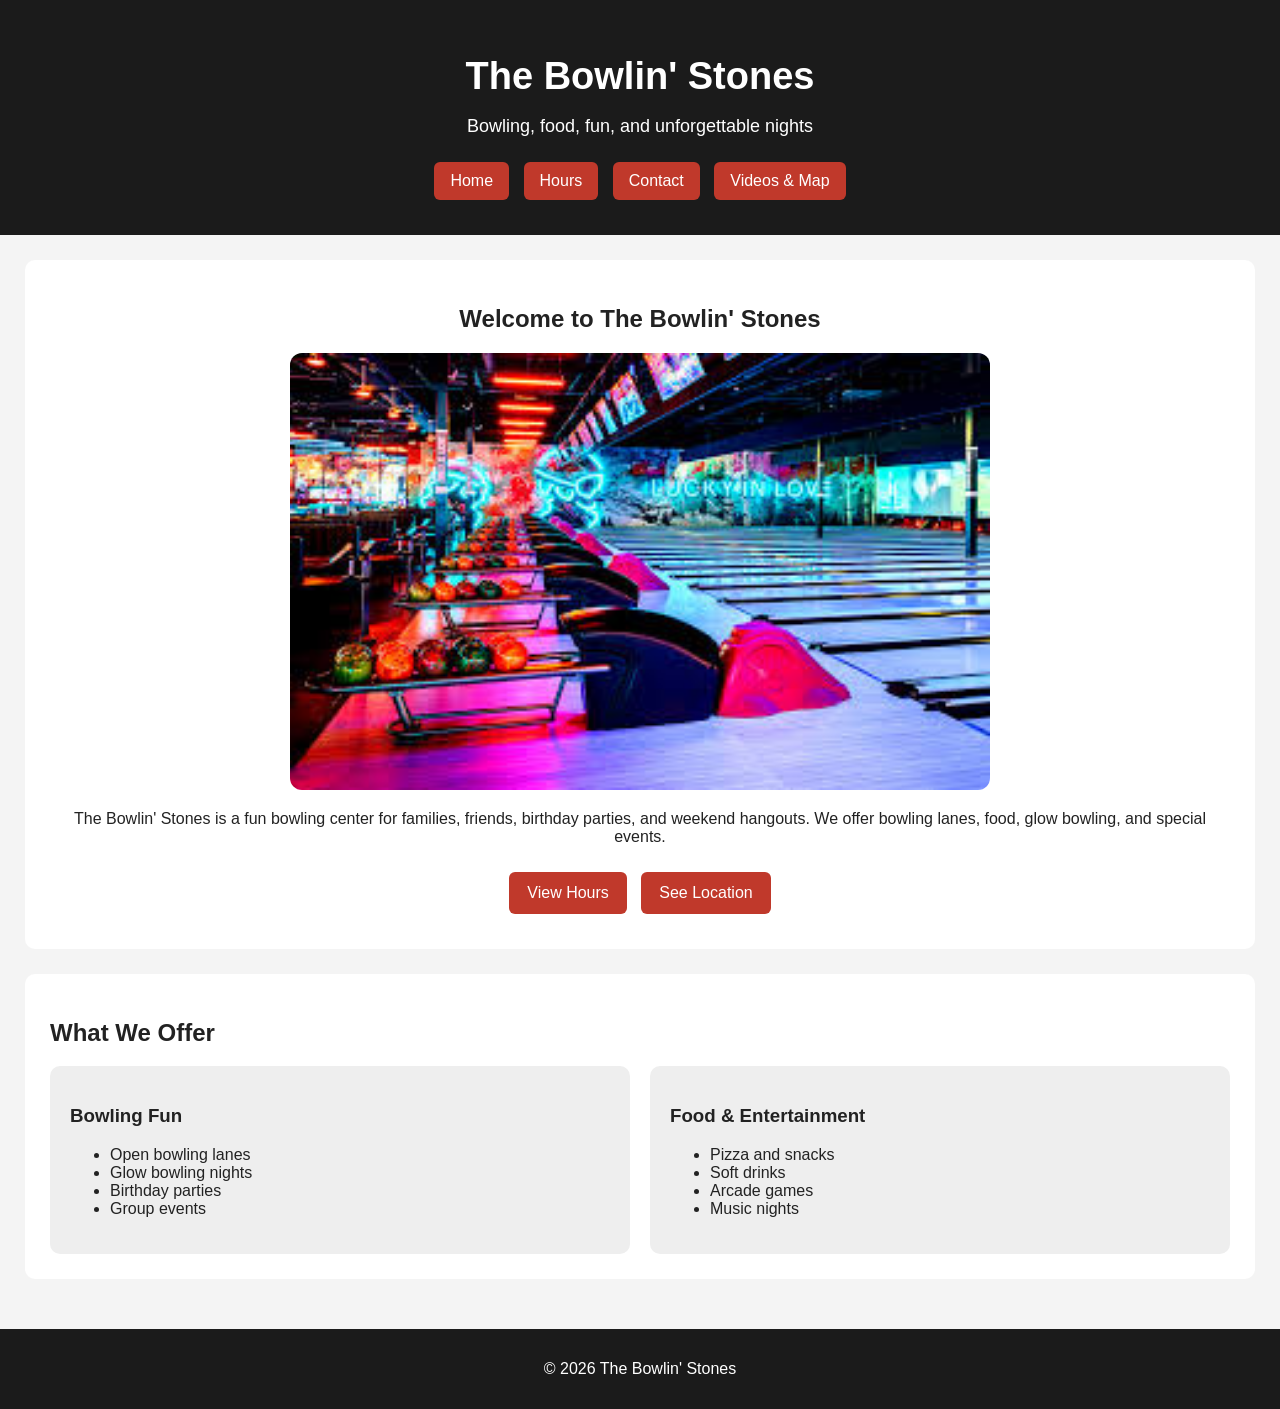
<file: lab2/index.html>
<!-- Lynn Tran Lab 2 -->
<!DOCTYPE html>
<html>
<head>
    <meta name="viewport" content="width=device-width, initial-scale=1.0">
    <title>The Bowlin' Stones</title>
    <link rel="stylesheet" href="style.css">
</head>
<body>

<header>
    <h1>The Bowlin' Stones</h1>
    <p>Bowling, food, fun, and unforgettable nights</p>

    <nav>
        <a href="index.html">Home</a>
        <a href="hours.html">Hours</a>
        <a href="contact.html">Contact</a>
        <a href="media.html">Videos & Map</a>
    </nav>
</header>

<main>
    <section class="hero">
        <h2>Welcome to The Bowlin' Stones</h2>

        <img src="bowling.jpeg" alt="Bowling alley" class="home-image">

        <p>
            The Bowlin' Stones is a fun bowling center for families, friends,
            birthday parties, and weekend hangouts. We offer bowling lanes,
            food, glow bowling, and special events.
        </p>

        <a class="button" href="hours.html">View Hours</a>
        <a class="button" href="media.html">See Location</a>
    </section>

    <section>
        <h2>What We Offer</h2>

        <div class="flex-container">
            <div class="column">
                <h3>Bowling Fun</h3>
                <ul>
                    <li>Open bowling lanes</li>
                    <li>Glow bowling nights</li>
                    <li>Birthday parties</li>
                    <li>Group events</li>
                </ul>
            </div>

            <div class="column">
                <h3>Food & Entertainment</h3>
                <ul>
                    <li>Pizza and snacks</li>
                    <li>Soft drinks</li>
                    <li>Arcade games</li>
                    <li>Music nights</li>
                </ul>
            </div>
        </div>
    </section>
</main>

<footer>
    <p>&copy; 2026 The Bowlin' Stones</p>
</footer>

</body>
</html>
</file>
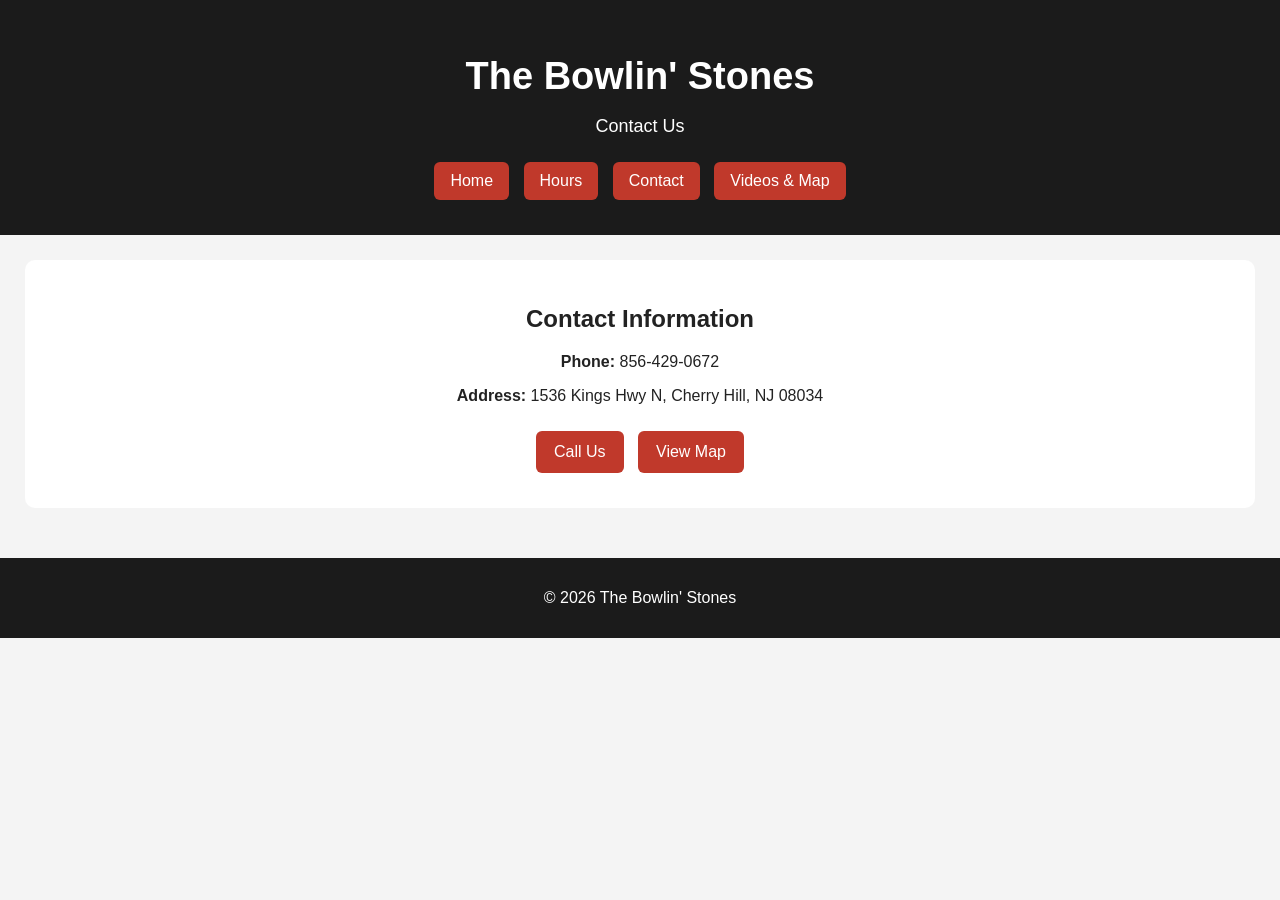
<file: lab2/contact.html>
<!-- Lynn Tran Lab 2 -->
<!DOCTYPE html>
<html>
<head>
    <meta name="viewport" content="width=device-width, initial-scale=1.0">
    <title>Contact - The Bowlin' Stones</title>
    <link rel="stylesheet" href="style.css">
</head>
<body>

<header>
    <h1>The Bowlin' Stones</h1>
    <p>Contact Us</p>

    <nav>
        <a href="index.html">Home</a>
        <a href="hours.html">Hours</a>
        <a href="contact.html">Contact</a>
        <a href="media.html">Videos & Map</a>
    </nav>
</header>

<main>
    <section class="contact-card">
        <h2>Contact Information</h2>

        <p><strong>Phone:</strong> 856-429-0672</p>
        <p><strong>Address:</strong> 1536 Kings Hwy N, Cherry Hill, NJ 08034</p>

        <a class="button" href="tel:8564290672">Call Us</a>
        <a class="button" href="media.html">View Map</a>
    </section>
</main>

<footer>
    <p>&copy; 2026 The Bowlin' Stones</p>
</footer>

</body>
</html>
</file>
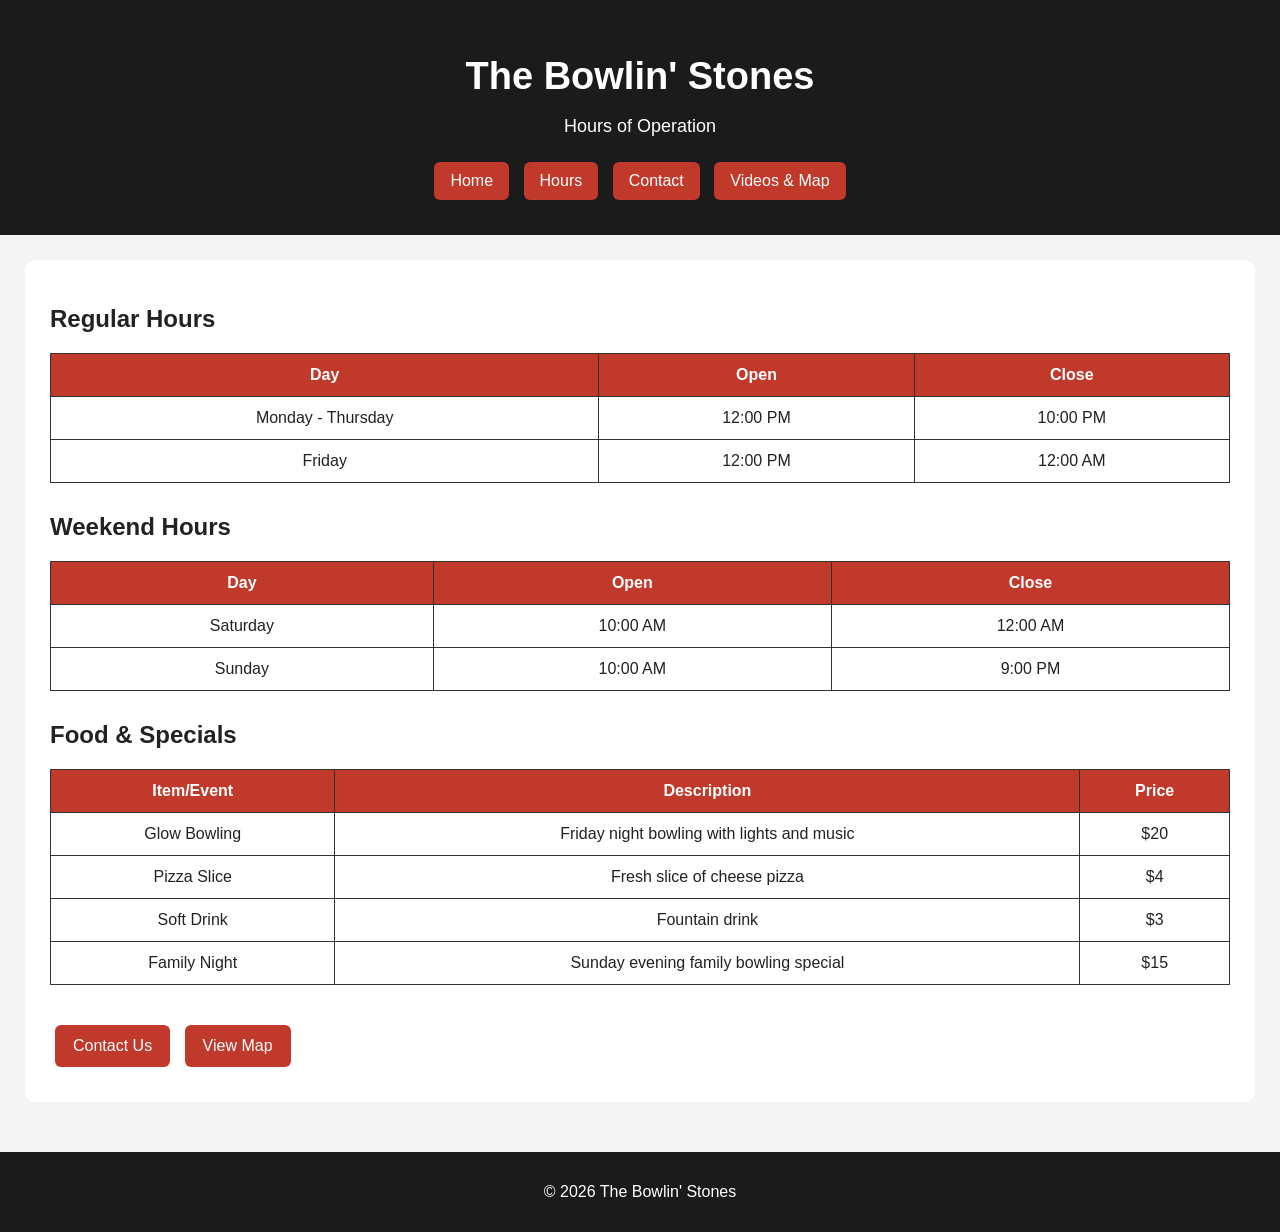
<file: lab2/hours.html>
<!-- Lynn Tran Lab 2 -->
<!DOCTYPE html>
<html>
<head>
    <meta name="viewport" content="width=device-width, initial-scale=1.0">
    <title>Hours - The Bowlin' Stones</title>
    <link rel="stylesheet" href="style.css">
</head>
<body>

<header>
    <h1>The Bowlin' Stones</h1>
    <p>Hours of Operation</p>

    <nav>
        <a href="index.html">Home</a>
        <a href="hours.html">Hours</a>
        <a href="contact.html">Contact</a>
        <a href="media.html">Videos & Map</a>
    </nav>
</header>

<main>
    <section>
        <h2>Regular Hours</h2>

        <table>
            <tr>
                <th>Day</th>
                <th>Open</th>
                <th>Close</th>
            </tr>
            <tr>
                <td>Monday - Thursday</td>
                <td>12:00 PM</td>
                <td>10:00 PM</td>
            </tr>
            <tr>
                <td>Friday</td>
                <td>12:00 PM</td>
                <td>12:00 AM</td>
            </tr>
        </table>

        <h2>Weekend Hours</h2>

        <table>
            <tr>
                <th>Day</th>
                <th>Open</th>
                <th>Close</th>
            </tr>
            <tr>
                <td>Saturday</td>
                <td>10:00 AM</td>
                <td>12:00 AM</td>
            </tr>
            <tr>
                <td>Sunday</td>
                <td>10:00 AM</td>
                <td>9:00 PM</td>
            </tr>
        </table>

        <h2>Food & Specials</h2>

        <table>
            <tr>
                <th>Item/Event</th>
                <th>Description</th>
                <th>Price</th>
            </tr>
            <tr>
                <td>Glow Bowling</td>
                <td>Friday night bowling with lights and music</td>
                <td>$20</td>
            </tr>
            <tr>
                <td>Pizza Slice</td>
                <td>Fresh slice of cheese pizza</td>
                <td>$4</td>
            </tr>
            <tr>
                <td>Soft Drink</td>
                <td>Fountain drink</td>
                <td>$3</td>
            </tr>
            <tr>
                <td>Family Night</td>
                <td>Sunday evening family bowling special</td>
                <td>$15</td>
            </tr>
        </table>

        <a class="button" href="contact.html">Contact Us</a>
        <a class="button" href="media.html">View Map</a>
    </section>
</main>

<footer>
    <p>&copy; 2026 The Bowlin' Stones</p>
</footer>

</body>
</html>
</file>
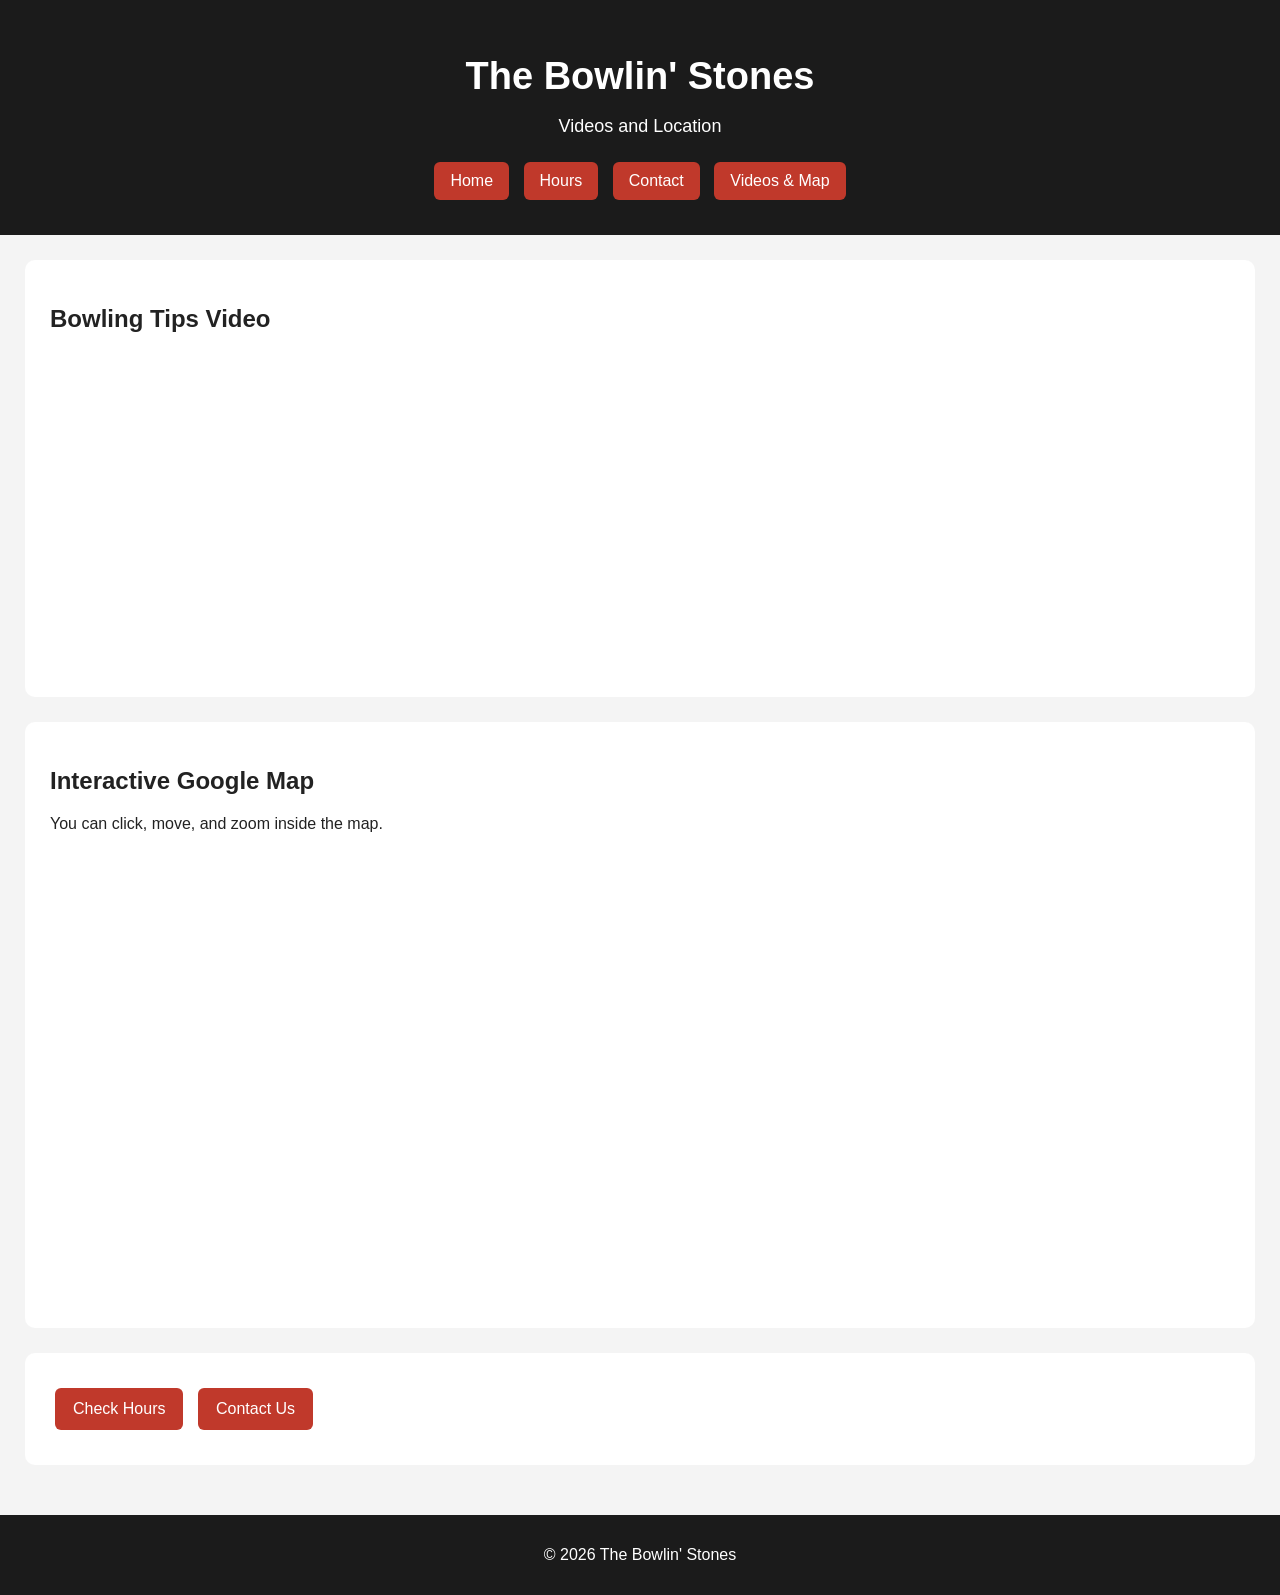
<file: lab2/media.html>
<!-- Lynn Tran Lab 2 -->
<!DOCTYPE html>
<html>
<head>
    <meta name="viewport" content="width=device-width, initial-scale=1.0">
    <title>Videos & Map - The Bowlin' Stones</title>
    <link rel="stylesheet" href="style.css">
</head>
<body>

<header>
    <h1>The Bowlin' Stones</h1>
    <p>Videos and Location</p>

    <nav>
        <a href="index.html">Home</a>
        <a href="hours.html">Hours</a>
        <a href="contact.html">Contact</a>
        <a href="media.html">Videos & Map</a>
    </nav>
</header>

<main>
    <section>
    <h2>Bowling Tips Video</h2>

    <iframe
        width="560"
        height="315"
        src="https://www.youtube.com/embed/YMq82U84sw8"
        title="Bowling Video"
        allow="accelerometer; autoplay; clipboard-write; encrypted-media; gyroscope; picture-in-picture"
        allowfullscreen>
    </iframe>
</section>

    <section>
        <h2>Interactive Google Map</h2>
        <p>You can click, move, and zoom inside the map.</p>

        <iframe
            src="https://maps.google.com/maps?q=1536%20Kings%20Hwy%20N%20Cherry%20Hill%20NJ%2008034&t=&z=15&ie=UTF8&iwloc=&output=embed"
            width="600"
            height="450"
            allowfullscreen>
        </iframe>
    </section>

    <section>
        <a class="button" href="hours.html">Check Hours</a>
        <a class="button" href="contact.html">Contact Us</a>
    </section>
</main>

<footer>
    <p>&copy; 2026 The Bowlin' Stones</p>
</footer>

</body>
</html>
</file>
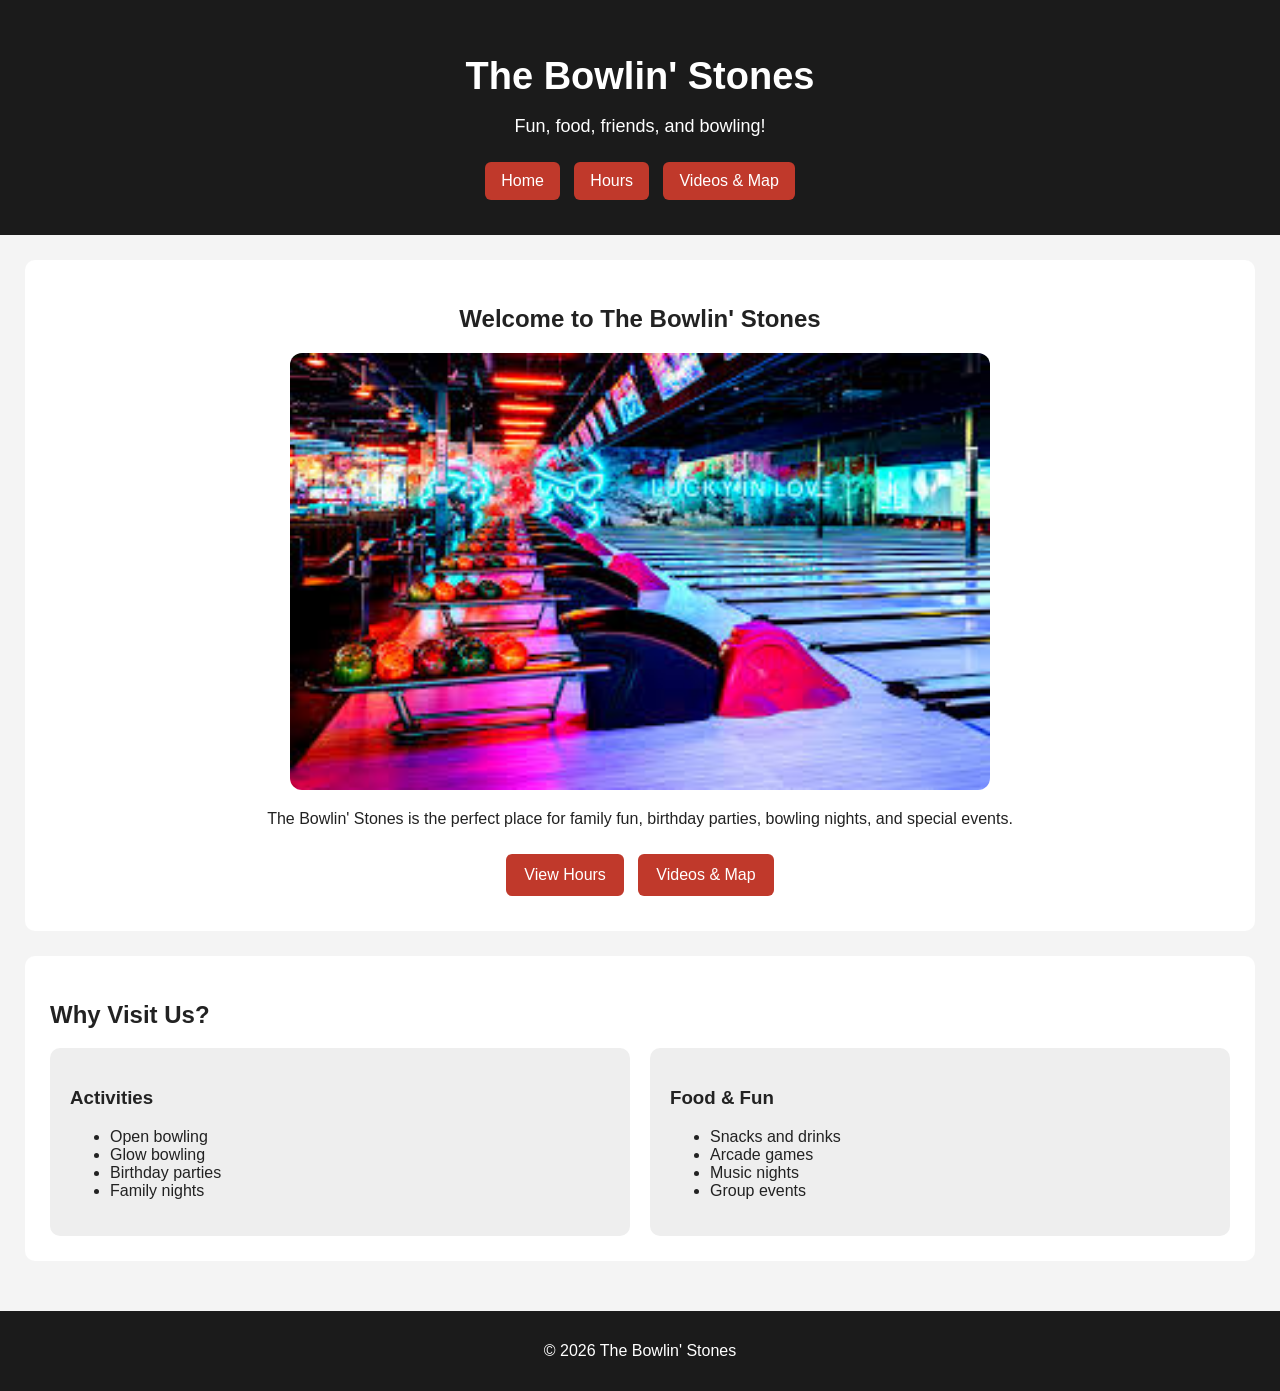
<file: lab2/tran_project2.html>
<!-- Lynn Tran Lab 2 -->
<!DOCTYPE html>
<html>
<head>
    <meta name="viewport" content="width=device-width, initial-scale=1.0">
    <title>The Bowlin' Stones</title>
    <link rel="stylesheet" href="style.css">
</head>
<body>

<header>
    <h1>The Bowlin' Stones</h1>
    <p>Fun, food, friends, and bowling!</p>

    <nav>
        <a href="index.html">Home</a>
        <a href="hours.html">Hours</a>
        <a href="media.html">Videos & Map</a>
    </nav>
</header>

<main>

    <section class="hero">
        <h2>Welcome to The Bowlin' Stones</h2>

        <img src="bowling.jpeg" alt="Bowling Alley" class="home-image">

        <p>
            The Bowlin' Stones is the perfect place for family fun,
            birthday parties, bowling nights, and special events.
        </p>

        <a class="button" href="hours.html">View Hours</a>
        <a class="button" href="media.html">Videos & Map</a>
    </section>

    <section>
        <h2>Why Visit Us?</h2>

        <div class="flex-container">
            <div class="column">
                <h3>Activities</h3>
                <ul>
                    <li>Open bowling</li>
                    <li>Glow bowling</li>
                    <li>Birthday parties</li>
                    <li>Family nights</li>
                </ul>
            </div>

            <div class="column">
                <h3>Food & Fun</h3>
                <ul>
                    <li>Snacks and drinks</li>
                    <li>Arcade games</li>
                    <li>Music nights</li>
                    <li>Group events</li>
                </ul>
            </div>
        </div>
    </section>

</main>

<footer>
    <p>&copy; 2026 The Bowlin' Stones</p>
</footer>

</body>
</html>
</file>
<file: lab2/style.css>
/* Lynn Tran Project 2 */

body {
    font-family: Arial, sans-serif;
    margin: 0;
    background-color: #f4f4f4;
    color: #222;
}

header {
    background-color: #1b1b1b;
    color: white;
    text-align: center;
    padding: 30px;
}

header h1 {
    margin-bottom: 5px;
    font-size: 38px;
}

header p {
    font-size: 18px;
}

nav {
    margin-top: 20px;
}

nav a {
    color: white;
    background-color: #c0392b;
    padding: 10px 16px;
    margin: 5px;
    text-decoration: none;
    display: inline-block;
    border-radius: 6px;
}

nav a:hover {
    background-color: #e74c3c;
    transform: scale(1.05);
}

main {
    padding: 25px;
}

section {
    background-color: white;
    padding: 25px;
    margin-bottom: 25px;
    border-radius: 10px;
}

.hero {
    text-align: center;
}

.home-image {
    width: 100%;
    max-width: 700px;
    display: block;
    margin: 20px auto;
    border-radius: 12px;
}

.button {
    display: inline-block;
    background-color: #c0392b;
    color: white;
    padding: 12px 18px;
    margin: 10px 5px;
    text-decoration: none;
    border-radius: 6px;
}

.button:hover {
    background-color: #e74c3c;
    transform: scale(1.05);
}

table {
    width: 100%;
    border-collapse: collapse;
    margin-bottom: 30px;
}

th, td {
    border: 1px solid #333;
    padding: 12px;
    text-align: center;
}

th {
    background-color: #c0392b;
    color: white;
}

tr:hover {
    background-color: #f2d7d5;
}

iframe {
    max-width: 100%;
    border: none;
    border-radius: 10px;
}

.flex-container {
    display: flex;
    gap: 20px;
}

.column {
    flex: 1;
    background-color: #eeeeee;
    padding: 20px;
    border-radius: 10px;
}

.column:hover {
    background-color: #dddddd;
    transform: scale(1.02);
}

.contact-card {
    text-align: center;
}

footer {
    text-align: center;
    background-color: #1b1b1b;
    color: white;
    padding: 15px;
}
/* Mobile Responsive Design */

@media (max-width: 768px) {

  /* Stack menu columns vertically */
  .menu-columns {
    flex-direction: column;
  }

  /* Header layout for phones */
  header {
    flex-direction: column;
    text-align: center;
    padding: 20px;
  }

  /* Smaller logos on mobile */
  .logo {
    width: 70px;
    margin-bottom: 10px;
  }

  /* Navigation links stack nicely */
  nav a {
    display: block;
    margin: 10px 0;
  }

  /* Slightly smaller menu text */
  .menu-list li {
    font-size: 16px;
  }
}
</file>
